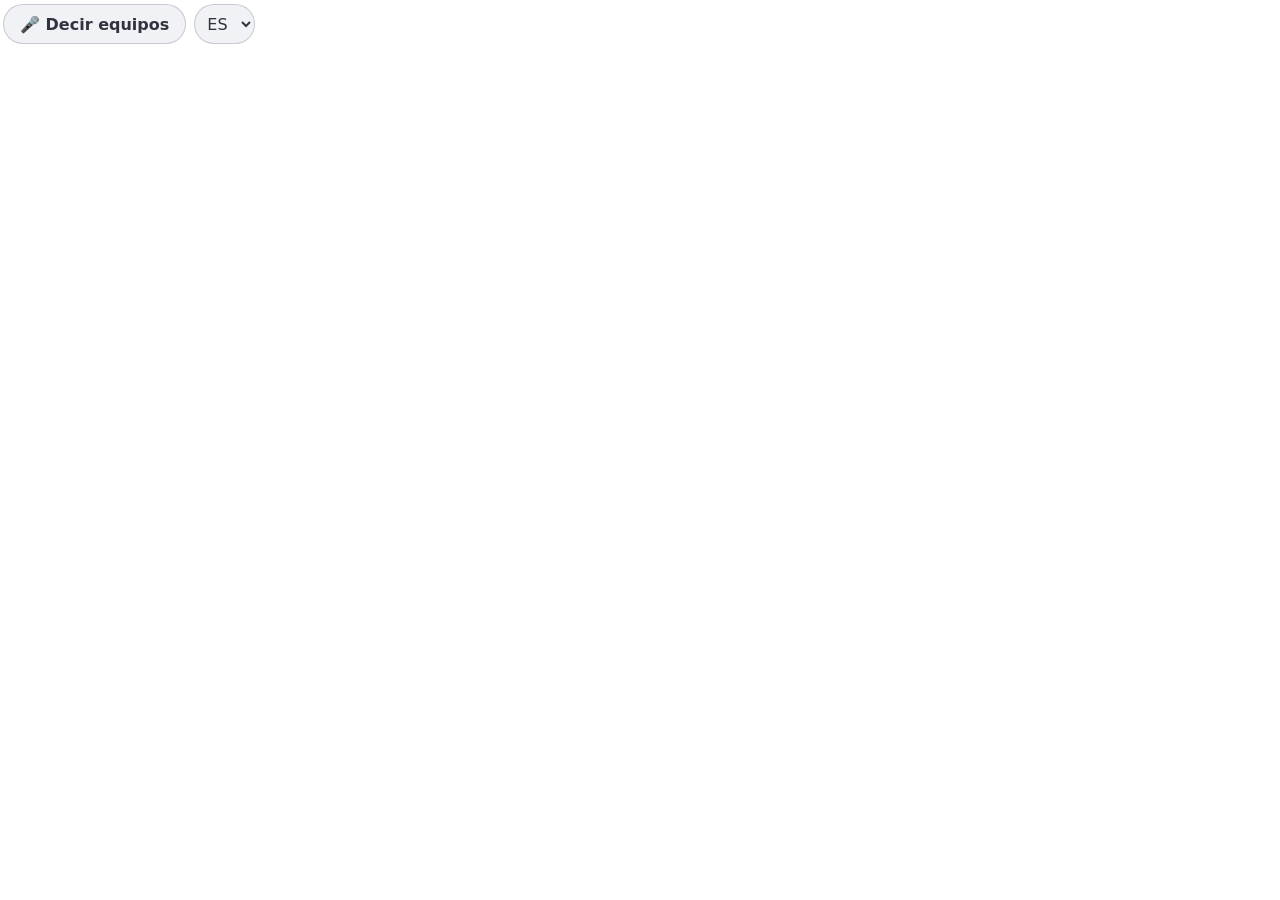
<file: index.html>
<!doctype html>
<html lang="es">
<head>
<meta charset="utf-8">
<style>
  :root { --txt: #31333f; --pri: #6366f1; --fondo2: #f0f2f6; }
  html, body { margin: 0; padding: 0; background: transparent; font-family: "Source Sans Pro", system-ui, sans-serif; color: var(--txt); }
  #raiz { padding: 2px 3px 4px; }
  .fila { display: flex; align-items: center; gap: 8px; height: 44px; }
  button, select { font: inherit; color: var(--txt); background: var(--fondo2); border: 1px solid rgba(127,127,127,.35); border-radius: 999px; }
  button { flex: 0 0 auto; padding: 0 16px; height: 40px; cursor: pointer; font-weight: 700; white-space: nowrap; transition: transform .15s ease, box-shadow .15s ease; }
  button:hover { transform: translateY(-1px); box-shadow: 0 4px 12px rgba(99,102,241,.25); }
  button.on { background: #ef4444; border-color: #ef4444; color: #fff; animation: pulso 1.2s ease-in-out infinite; }
  select { flex: 0 0 auto; height: 40px; padding: 0 8px; cursor: pointer; }
  #estado { font-size: .85rem; line-height: 1.3; white-space: normal; word-break: break-word; margin-top: 2px; }
  #estado.tenue { opacity: .7; }
  #estado:empty { display: none; }
  @keyframes pulso { 0%,100% { box-shadow: 0 0 0 0 rgba(239,68,68,.5); } 50% { box-shadow: 0 0 0 8px rgba(239,68,68,0); } }
</style>
</head>
<body>
<div id="raiz">
  <div class="fila">
    <button id="mic" type="button" title="Di el equipo local y después el visitante">🎤 Decir equipos</button>
    <select id="idioma" title="Idioma del reconocimiento de voz">
      <option value="es-CL">ES</option>
      <option value="en-US">EN</option>
    </select>
  </div>
  <div id="estado"></div>
</div>
<script>
  // ---------- Protocolo mínimo de componentes de Streamlit ----------
  function enviar(tipo, extra) {
    window.parent.postMessage(Object.assign({ isStreamlitMessage: true, type: tipo }, extra || {}), "*");
  }
  function ajustarAlto() {
    var alto = document.getElementById("raiz").offsetHeight + 6;
    enviar("streamlit:setFrameHeight", { height: Math.max(alto, 48) });
  }
  enviar("streamlit:componentReady", { apiVersion: 1 });
  ajustarAlto();
  window.addEventListener("resize", ajustarAlto);

  window.addEventListener("message", function (e) {
    if (!e.data || e.data.type !== "streamlit:render") return;
    var t = e.data.theme || (e.data.args && e.data.args.theme);
    if (!t) return;
    var r = document.documentElement.style;
    if (t.textColor) r.setProperty("--txt", t.textColor);
    if (t.primaryColor) r.setProperty("--pri", t.primaryColor);
    if (t.secondaryBackgroundColor) r.setProperty("--fondo2", t.secondaryBackgroundColor);
  });

  // ---------- Elementos y estado ----------
  var btn = document.getElementById("mic");
  var sel = document.getElementById("idioma");
  var estado = document.getElementById("estado");
  var SR = window.SpeechRecognition || window.webkitSpeechRecognition;
  var escuchando = false, parar = null;
  var usarVosk = !SR;            // Brave (o sin API de voz) => motor Vosk dentro del navegador
  var textoActual = "", ultimoEnviado = "", tEnvio = 0, contador = 0, timerSilencio = null;

  if (navigator.brave && navigator.brave.isBrave) {
    navigator.brave.isBrave().then(function (es) { if (es) usarVosk = true; });
  }

  function texto(t, tenue) {
    estado.textContent = t;
    estado.className = tenue ? "tenue" : "";
    ajustarAlto();
  }

  // Manda lo dicho a Python (en vivo, con un pequeño límite de frecuencia)
  function mandar(t, parcial) {
    if (!t) return;
    ultimoEnviado = t; tEnvio = Date.now();
    enviar("streamlit:setComponentValue", {
      value: { texto: t, id: Date.now() + "-" + (++contador), parcial: !!parcial },
      dataType: "json"
    });
  }

  // Se llama cada vez que cambia el texto reconocido (mientras hablas)
  function actualizar(t) {
    t = (t || "").replace(/\s+/g, " ").trim();
    if (t === textoActual) return;
    textoActual = t;
    texto(t ? "«" + t + "»" : "Escuchando… di el local y después el visitante", !t);
    if (t && t !== ultimoEnviado && Date.now() - tEnvio > 500) mandar(t, true);
    // si dejas de hablar ~2,5 s, termina solo
    clearTimeout(timerSilencio);
    if (t) timerSilencio = setTimeout(function () { if (escuchando && parar) parar(); }, 2500);
  }

  function ui(on) {
    escuchando = on;
    btn.classList.toggle("on", on);
    btn.textContent = on ? "⏹ Escuchando…" : "🎤 Decir equipos";
  }

  function terminar() {
    clearTimeout(timerSilencio);
    ui(false);
    parar = null;
    if (textoActual) {
      mandar(textoActual, false);   // resultado final
      texto("«" + textoActual + "»");
    }
  }

  function mensajeError(codigo) {
    if (codigo === "not-allowed" || codigo === "service-not-allowed")
      return "Sin permiso para el micrófono: actívalo con el candado de la barra de direcciones.";
    if (codigo === "no-speech") return "No te escuché. Prueba otra vez.";
    if (codigo === "audio-capture") return "No encuentro ningún micrófono.";
    return "No se pudo usar la voz (" + codigo + ").";
  }

  // ---------- Motor 1: voz del navegador (Chrome, Edge, Safari) ----------
  function iniciarNavegador() {
    var rec = new SR();
    rec.lang = sel.value;
    rec.interimResults = true;
    rec.continuous = true;
    rec.maxAlternatives = 1;
    var huboError = false, cayoAVosk = false;
    parar = function () { try { rec.stop(); } catch (e) {} };

    rec.onstart = function () { ui(true); texto("Escuchando… di el local y después el visitante", true); };
    rec.onresult = function (ev) {
      var t = "";
      for (var i = 0; i < ev.results.length; i++) t += ev.results[i][0].transcript + " ";
      actualizar(t);
    };
    rec.onerror = function (ev) {
      huboError = true;
      if (ev.error === "network") {          // el navegador bloquea el servicio de voz => motor propio
        cayoAVosk = true; usarVosk = true; ui(false); iniciarVosk(); return;
      }
      texto(mensajeError(ev.error));
    };
    rec.onend = function () {
      if (cayoAVosk) return;
      if (!textoActual && !huboError) texto("No te escuché. Prueba otra vez.");
      terminar();
    };
    try { rec.start(); } catch (err) { texto("No se pudo iniciar el micrófono."); }
  }

  // ---------- Motor 2: Vosk (reconocimiento dentro del navegador, sin Google) ----------
  var BASE = "https://ccoreilly.github.io/vosk-browser/models/";
  var MODELOS = {
    "es-CL": BASE + "vosk-model-small-es-0.42.tar.gz",
    "en-US": BASE + "vosk-model-small-en-us-0.15.tar.gz"
  };
  var cacheModelos = {}, promesaLib = null;

  function cargarLibVosk() {
    if (window.Vosk) return Promise.resolve();
    if (!promesaLib) promesaLib = new Promise(function (ok, mal) {
      var s = document.createElement("script");
      s.src = "https://cdn.jsdelivr.net/npm/vosk-browser@0.0.5/dist/vosk.js";
      s.onload = ok; s.onerror = function () { promesaLib = null; mal(new Error("no se pudo descargar la librería de voz")); };
      document.head.appendChild(s);
    });
    return promesaLib;
  }
  function cargarModelo(idioma) {
    if (!cacheModelos[idioma]) {
      cacheModelos[idioma] = cargarLibVosk().then(function () { return window.Vosk.createModel(MODELOS[idioma]); })
        .catch(function (e) { delete cacheModelos[idioma]; throw e; });
    }
    return cacheModelos[idioma];
  }

  function iniciarVosk() {
    var cancelado = false;
    var ac = new (window.AudioContext || window.webkitAudioContext)();   // se crea dentro del clic
    var stream = null, nodo = null, fuente = null, recog = null, finales = [];
    ui(true);
    parar = function () { cancelado = true; limpiar(); terminar(); };
    texto("Cargando el modelo de voz… (solo tarda la primera vez, ~40 MB)", true);

    function limpiar() {
      try { if (nodo) { nodo.onaudioprocess = null; nodo.disconnect(); } } catch (e) {}
      try { if (fuente) fuente.disconnect(); } catch (e) {}
      try { if (stream) stream.getTracks().forEach(function (t) { t.stop(); }); } catch (e) {}
      try { if (recog) recog.remove(); } catch (e) {}
      try { ac.close(); } catch (e) {}
    }

    Promise.all([
      cargarModelo(sel.value),
      navigator.mediaDevices.getUserMedia({ audio: { echoCancellation: true, noiseSuppression: true, channelCount: 1 }, video: false })
    ]).then(function (r) {
      if (cancelado) { r[1].getTracks().forEach(function (t) { t.stop(); }); return; }
      var modelo = r[0]; stream = r[1];
      if (ac.state === "suspended") ac.resume();
      recog = new modelo.KaldiRecognizer(ac.sampleRate);
      recog.on("result", function (m) {
        var t = m && m.result && m.result.text;
        if (t) { finales.push(t); actualizar(finales.join(" ")); }
      });
      recog.on("partialresult", function (m) {
        var p = (m && m.result && m.result.partial) || "";
        actualizar((finales.join(" ") + " " + p));
      });
      nodo = ac.createScriptProcessor(4096, 1, 1);
      nodo.onaudioprocess = function (e) { try { recog.acceptWaveform(e.inputBuffer); } catch (x) {} };
      fuente = ac.createMediaStreamSource(stream);
      fuente.connect(nodo); nodo.connect(ac.destination);
      texto("Escuchando… di el local y después el visitante", true);
    }).catch(function (err) {
      cancelado = true; limpiar(); ui(false); parar = null;
      if (err && (err.name === "NotAllowedError" || err.name === "SecurityError"))
        texto("Sin permiso para el micrófono: actívalo con el candado de la barra de direcciones.");
      else if (err && err.name === "NotFoundError") texto("No encuentro ningún micrófono.");
      else texto("No se pudo cargar el motor de voz: " + (err && err.message ? err.message : err));
    });
  }

  // ---------- Botón ----------
  btn.addEventListener("click", function () {
    if (escuchando) { if (parar) parar(); return; }
    textoActual = ""; ultimoEnviado = "";
    if (usarVosk) iniciarVosk(); else iniciarNavegador();
  });
</script>
</body>
</html>
</file>
